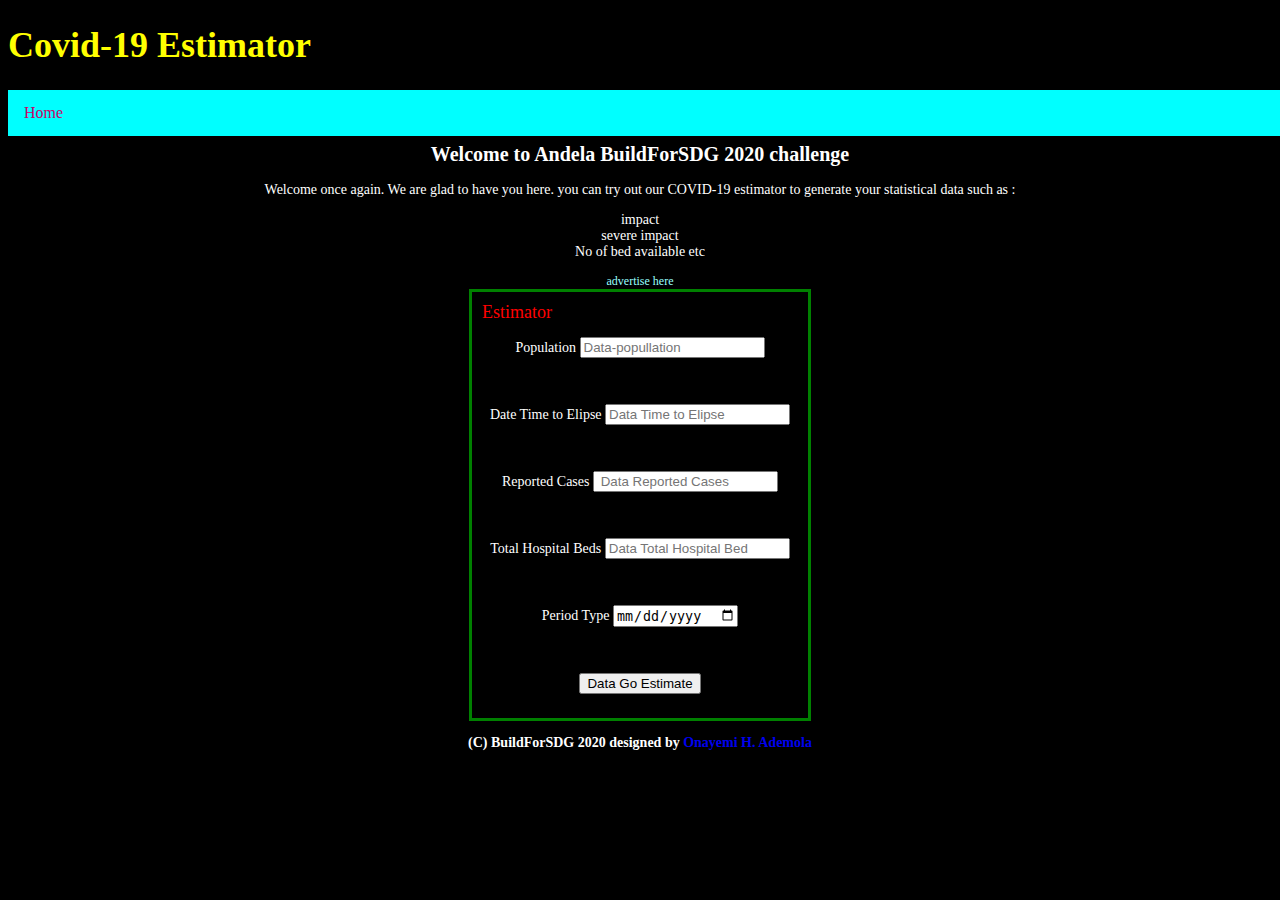
<file: buildForSDG/index.html>
<!DOCTYPE html PUBLIC "-//W3C//DTD XHTML 1.0 Transitional//EN" "http://www.w3.org/TR/xhtml1/DTD/xhtml1-transitional.dtd">
<html xmlns="http://www.w3.org/1999/xhtml">
<head>
<meta http-equiv="Content-Type" content="text/html; charset=utf-8" />
<meta http-equiv="Content-Type" content="text/html; charset=iso-8859-1">
<meta http-equiv="X-UA-compatible" content="IE=Edge, Chrome=1">
<link rel="stylesheet" href="css/style.css">
<meta name="viewport" content="width=device-width"/>
<meta name="description" content="">
<meta name="description" content="Onayemi H. Ademola" />
<title>BuildForSDG</title></head>
    
<body>
<div class="page-wrap">
    <header>
            <h1> Covid-19 Estimator</h1>
                <nav>
                    <ul>
                        <li><a href="index.html"> Home </a></li>
                    </ul>
                </nav>
                
                </br>
                </br>
                <main>
                    <article>
                        <header>
                          <h2 class="motto">Welcome to Andela BuildForSDG 2020 challenge</h2>
                                <p> Welcome once again. We are glad to have you here. you can try out our COVID-19 estimator to generate your statistical data such as :</p>
                                <p>impact<br />
severe impact<br />
No of bed available etc</p>

						<div>
                                <footer>
                                  <aside> advertise here </aside>
                          </footer>
                          </div>
                        </header>
                    </article>
                </main>
        </header>
        </div>
        <section>
        <div class="great">
            <section>
            
        	<form action="" class="wrapper">
            <big> Estimator </big>
        	  <p> Population  
        	      <input type="number" placeholder="Data-popullation"/> </p> <br/>
              <p> Date Time to Elipse 
                  <input type="number" placeholder="Data Time to Elipse" /> </p> <br/>
              <p> Reported Cases 
                  <input type="number" placeholder=" Data Reported Cases"/></p><br/>
              <p> Total Hospital Beds 
                  <input type="number" placeholder="Data Total Hospital Bed"/></p><br/>
              <p> Period Type   
                  <input type="date" placeholder="Data Period Type"/></p><br/>       	    
        	  <p> <input type="submit" value="Data Go Estimate" /></p>
            </form>
        </section>
        </div>
        </section>
        <footer>
        <div>
        <p> <b>(C) BuildForSDG 2020 designed by <a href="https://github.com/Ademola111/my-covid-19-estimator"> Onayemi H. Ademola </a></b></p>
        </div>
        </footer>
</body>
</html>
</file>
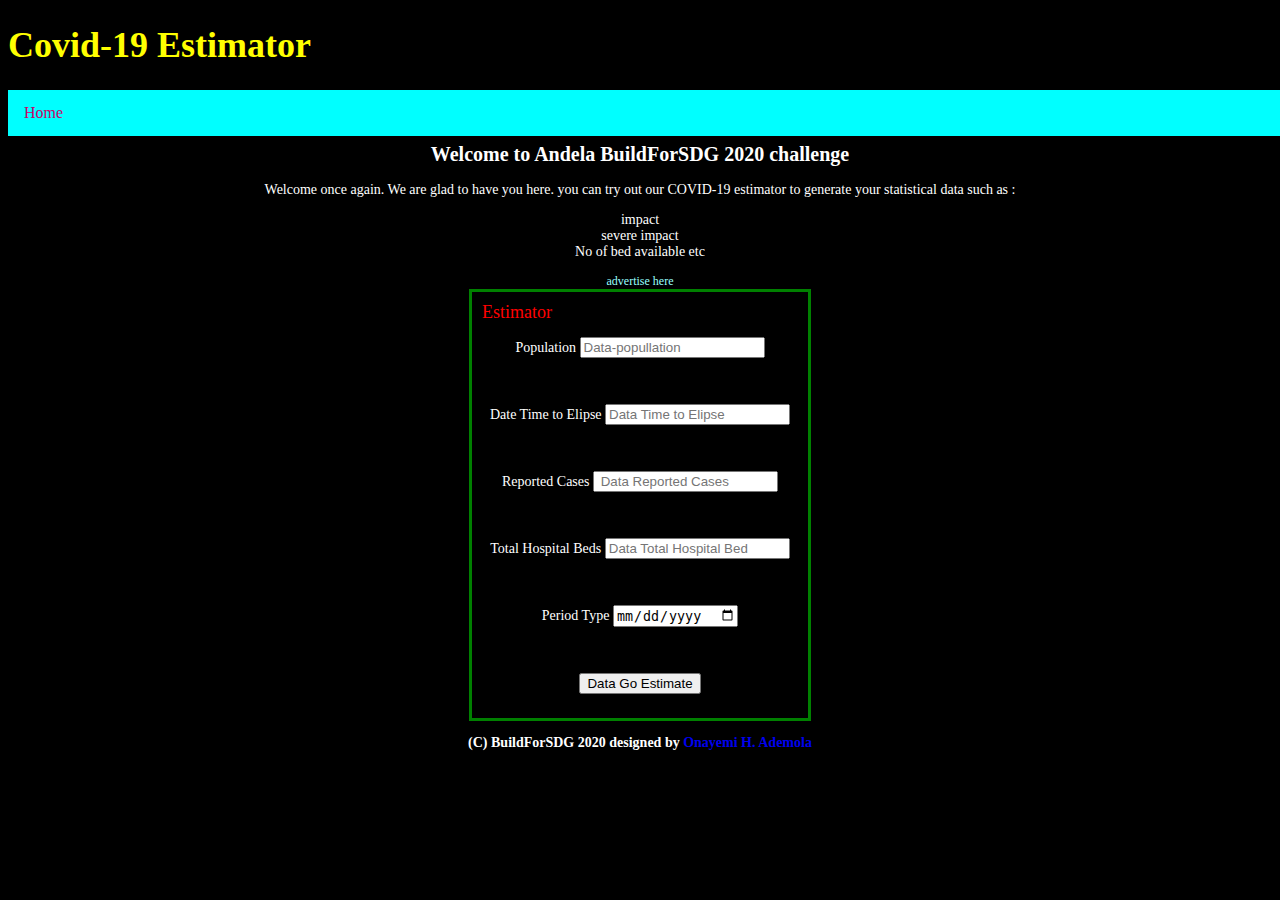
<file: buildForSDG/buildforsdg.html>
<!DOCTYPE html PUBLIC "-//W3C//DTD XHTML 1.0 Transitional//EN" "http://www.w3.org/TR/xhtml1/DTD/xhtml1-transitional.dtd">
<html xmlns="http://www.w3.org/1999/xhtml">
<head>
<meta http-equiv="Content-Type" content="text/html; charset=utf-8" />
<meta http-equiv="Content-Type" content="text/html; charset=iso-8859-1">
<meta http-equiv="X-UA-compatible" content="IE=Edge, Chrome=1">
<link rel="stylesheet" href="css/style.css">
<meta name="viewport" content="width=device-width"/>
<meta name="description" content="">
<meta name="description" content="Onayemi H. Ademola" />
<title>BuildForSDG</title></head>
    
<body>
<div class="page-wrap">
    <header>
            <h1> Covid-19 Estimator</h1>
                <nav>
                    <ul>
                        <li><a href="buildforsdg.html"> Home </a></li>
                    </ul>
                </nav>
                
                </br>
                </br>
                <main>
                    <article>
                        <header>
                          <h2 class="motto">Welcome to Andela BuildForSDG 2020 challenge</h2>
                                <p> Welcome once again. We are glad to have you here. you can try out our COVID-19 estimator to generate your statistical data such as :</p>
                                <p>impact<br />
severe impact<br />
No of bed available etc</p>

						<div>
                                <footer>
                                  <aside> advertise here </aside>
                          </footer>
                          </div>
                        </header>
                    </article>
                </main>
        </header>
        </div>
        <section>
        <div class="great">
            <section>
            
        	<form action="" class="wrapper">
            <big> Estimator </big>
        	  <p> Population  
        	      <input type="number" placeholder="Data-popullation"/> </p> <br/>
              <p> Date Time to Elipse 
                  <input type="number" placeholder="Data Time to Elipse" /> </p> <br/>
              <p> Reported Cases 
                  <input type="number" placeholder=" Data Reported Cases"/></p><br/>
              <p> Total Hospital Beds 
                  <input type="number" placeholder="Data Total Hospital Bed"/></p><br/>
              <p> Period Type   
                  <input type="date" placeholder="Data Period Type"/></p><br/>       	    
        	  <p> <input type="submit" value="Data Go Estimate" /></p>
            </form>
        </section>
        </div>
        </section>
        <footer>
        <div>
        <p> <b>(C) BuildForSDG 2020 designed by <a href="https://github.com/Ademola111/my-covid-19-estimator"> Onayemi H. Ademola </a></b></p>
        </div>
        </footer>
</body>
</html>
</file>
<file: buildForSDG/css/style.css>
@charset "utf-8";
/* CSS Document */

body {
	background-color:#000;
}

h1 {color:#FF0;
	font:Georgia, "Times New Roman", Times, serif;
	font-size:36px;
	font-style:inherit;
	text-shadow:inherit;
	
}


p {
	color:#FFF;
	font:Georgia, "Times New Roman", Times, serif;
	font-size:14px;
	text-align:center;
}

h2.motto {
	color:#FFF;
	font:"Lucida Sans Unicode", "Lucida Grande", sans-serif;
	font-size:20px;
	text-align:center;
	}

ul {
	list-style-type:none;
	margin: 0;
	padding: 0;
	overflow:hidden;
	border:1px #90C;
	background-color:#0FF;
	top:auto;
	position:fixed;
	width:100%;
}

li {
	float:left;
}
	
li a {
	display:block;
	color:#C06;
	text-align:center;
	padding:14px 16px;
	text-decoration:inherit;
}

li a:hover {
	background-color:#111;
}

#page-wrap {
	margin:0 auto;
	width: 800px
}

aside {
	color:#9FF;
	font:Georgia, "Times New Roman", Times, serif;
	font-size:12px;
	text-align:center;
}

big {
	font:"Lucida Sans Unicode", "Lucida Grande", sans-serif;
	font-size:18px;
	color:#F00;
}

.wrapper {
  margin: auto;
  width: 50%;
  border: 3px solid green;
  padding: 10px;
}

.great {
  margin: auto;
  width: 50%;
  border: 0px black;
  padding: 0px;
}

.form {
	text-align:center;
	margin:auto;
}

a:hover {
	color:#F0F;
}

a:active {
	text-decoration:underline;
	color:#F00;
}
a {
	text-decoration:none;
}
</file>
